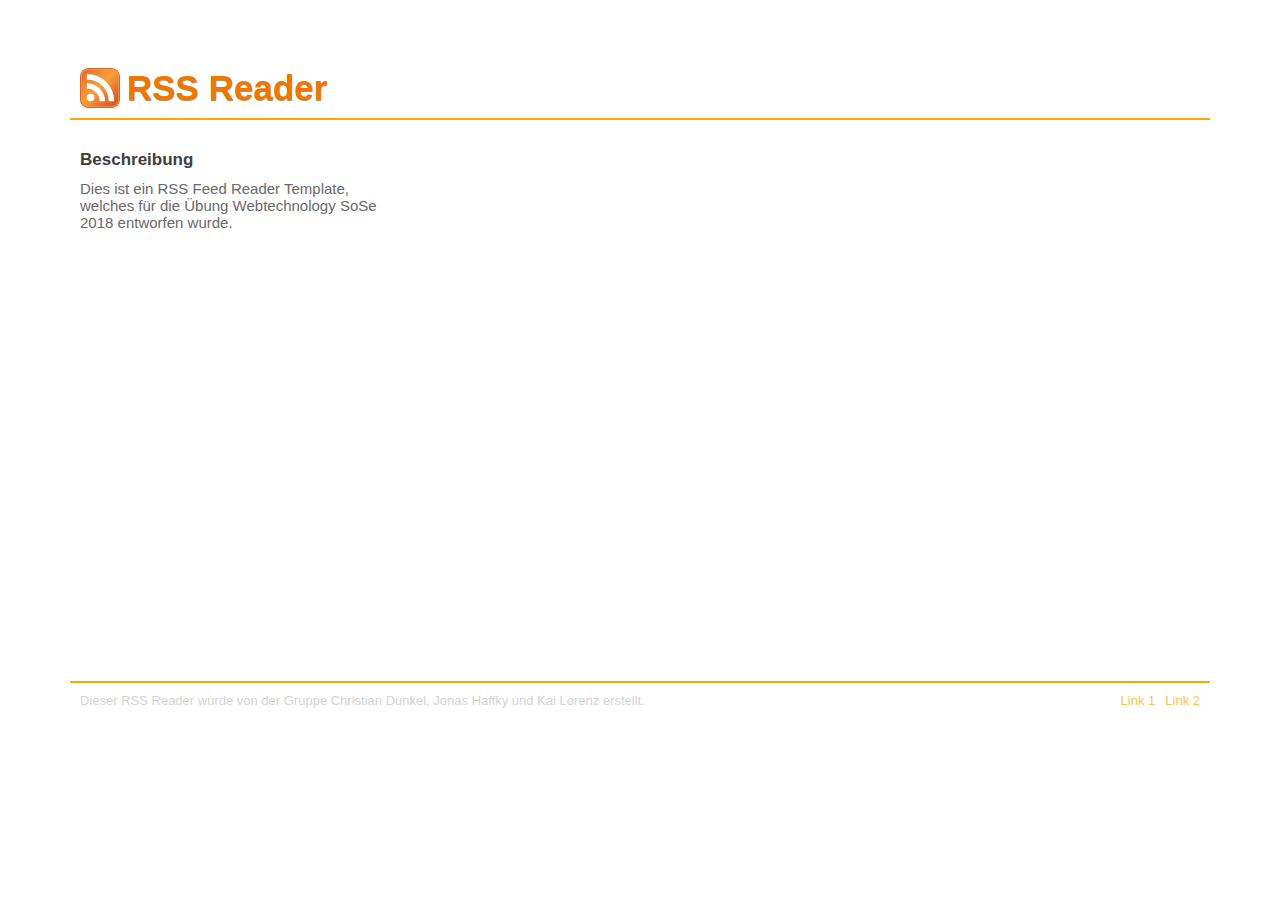
<file: Aufgabe 6/index.html>
<!DOCTYPE html>
<html lang="en">
    
<head> 
    
    <title>RSS Feed Reader</title>
    <meta http-equiv="description" content="Dies ist ein RSS Feed Reader für die Übung Webtechnology SoSe 18.">
    <meta name="keywords" content="feed, reader, news">
    <meta http-equiv="content-type" content="text/html; charset=UTF-8">
    <meta name="viewport" content="width=device-width,initial-scale=1">
    <link rel="stylesheet" href="feedreader.css">
    
</head>
    
<body>
<div id="container">
    <header>
        <div id="rsslogo"></div>
        <span id="rsstitle">RSS Reader</span>
    </header>
    
    <div id="description">
        <div>Beschreibung</div>
        <div>Dies ist ein RSS Feed Reader Template, welches für die Übung Webtechnology SoSe 2018 entworfen wurde.</div>
    </div>
    
    <main>
        <article>
            <a href="https://www.w3.org/TR/html5/sections.html#the-body-element" target="_blank">
                The body element
            </a>
            <div class="content">
                "The body element represents the content of the document. In conforming documents, there is only one body element. The document.body IDL attribute provides scripts with easy access to a document’s body element..."
            </div>
            <div class="meta">
                published on <b>14 December 2017</b>
            </div>
        </article>
        <article>
            <a href="https://www.w3.org/TR/html5/sections.html#the-article-element" target="_blank">
                The article element
            </a>
            <div class="content">
                "The article element represents a complete, or self-contained, composition in a document, page, application, or site. This could be a magazine, newspaper, technical or scholarly article, an essay or report, a blog or other social media post..."
            </div>
            <div class="meta">
                published on <b>14 December 2017</b>
            </div>
        </article>
        <article>
            <a href="https://www.w3.org/TR/html5/sections.html#the-section-element" target="_blank">
                The section element
            </a>
            <div class="content">
                "The section element represents a generic section of a document or application. A section, in this context, is a thematic grouping of content. Each section should be identified, typically by including a heading (h1-h6 element) as a child of the section element..."
            </div>
            <div class="meta">
                published on <b>14 December 2017</b>
            </div>
        </article>
    </main>
    
    <footer>
        Dieser RSS Reader wurde von der Gruppe Christian Dunkel, Jonas Haffky und Kai Lorenz erstellt.
        <a href="#">Link 2</a>
        <a href="#">Link 1</a>
    </footer>
</div>
</body>
</file>
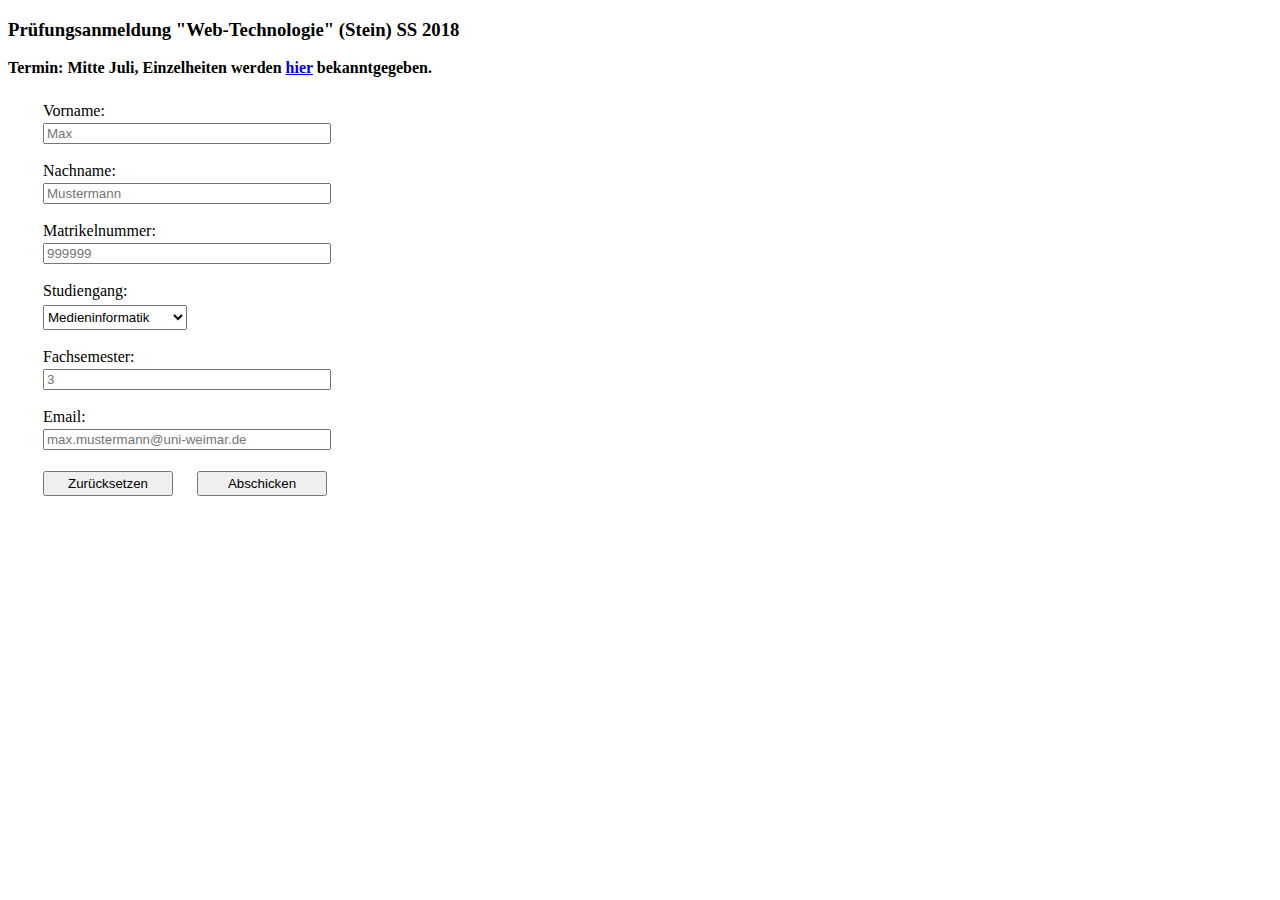
<file: Aufgabe 5/Exam_registration.html>
<!DOCTYPE html>
<html>

<body>
    <style>
    p {
        font-weight: bold;
    }
    form {
        padding: 5px 5px 5px 15px;
        margin: 20px;
    }
    input {
        width: 280px;
		margin-top: 3px;
    }
	select {
		margin-top: 5px;
		padding: 3px 0;
	}
    .button {
        width: 130px;
		padding: 3px 0;
    }
	.button[type=reset] {
		margin-right: 20px;
	}
    </style>
    <h3>Prüfungsanmeldung "Web-Technologie" (Stein) SS 2018</h3>
    <p>Termin: Mitte Juli, Einzelheiten werden <a href="https://www.uni-weimar.de/de/medien/professuren/medieninformatik/webis/teaching/ss-2018/web-technology/" target="_blank">hier</a> bekanntgegeben.</p>
    <form action="/action_page.php">
        Vorname:
        <br>
        <input type="text" name="firstname" placeholder="Max">
        <br>
        <br> Nachname:
        <br>
        <input type="text" name="lastname" placeholder="Mustermann">
        <br>
        <br> Matrikelnummer:
        <br>
        <input type="number" name="mtr" placeholder="999999" maxlength="6" pattern="[0-]{6}">
        <br>
        <br> Studiengang:
        <br>
        <select name="course">
            <option value="computer-science">Medieninformatik</option>
            <option value="media-science">Medienwissenschaft</option>
            <option value="media-management">Medienmanagement</option>
        </select>
        <br>
        <br> Fachsemester:
        <br>
        <input type="number" name="semester" placeholder="3">
        <br>
        <br> Email:
        <br>
        <input type="email" name="mail" placeholder="max.mustermann@uni-weimar.de" pattern=".+@uni-weimar.de" title="Nur @uni-weimar.de">
        <br>
        <br>
        <input type="reset" value="Zurücksetzen" class="button">
        <input type="submit" value="Abschicken" class="button">
    </form>
</body>

</html>
</file>
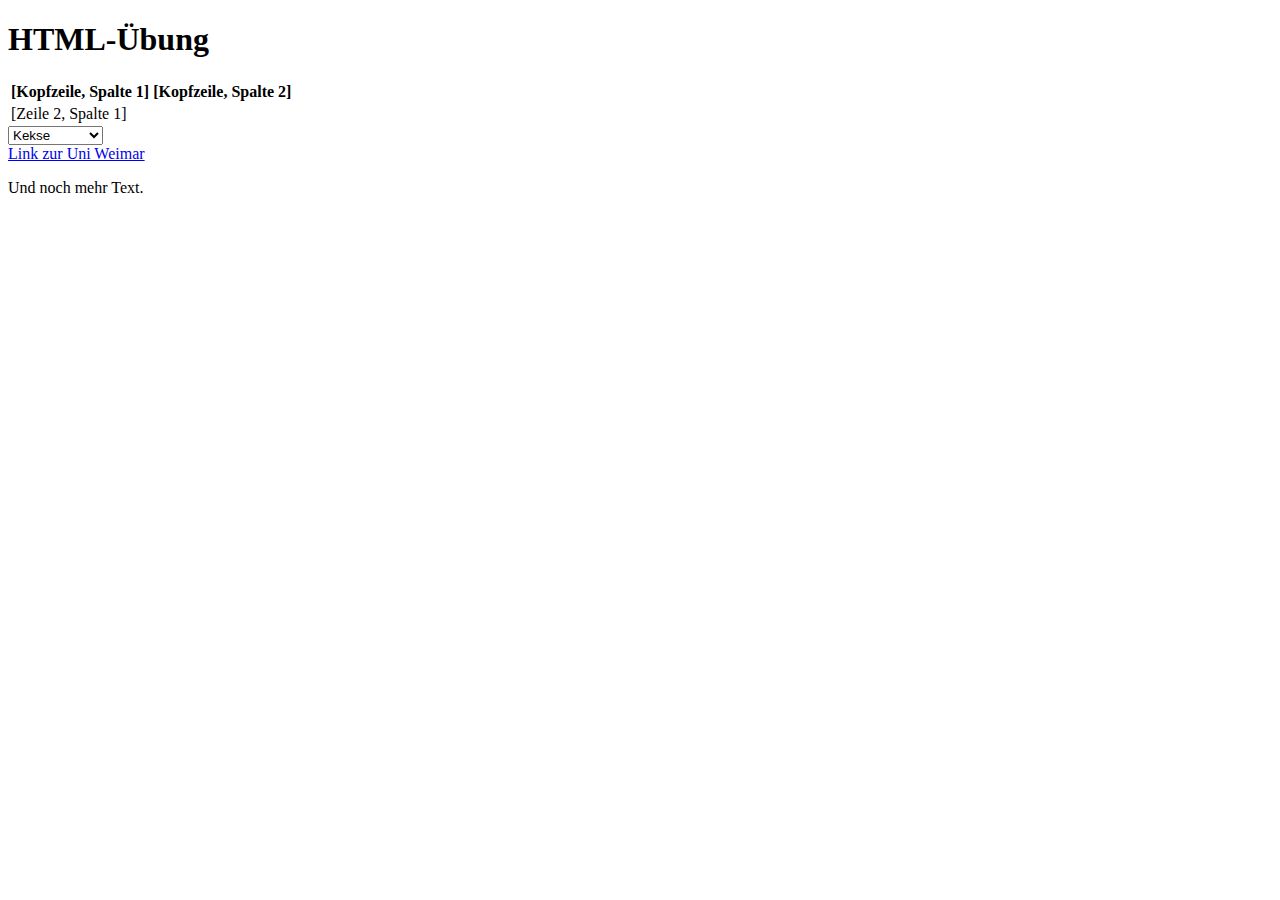
<file: Aufgabe1/non-valid-html5.html>
<!DOCTYPE html>
<html lang>
<head>
  <meta http-equiv="Content-Type" content="text/html;charset=utf-8">
  <title>HTML-Übung</title>
</head>
<body>
<h1>HTML-Übung</h1> 
<table>
  <tr> <!-- jetzt müssen wir aufpassen -->
    <th>[Kopfzeile, Spalte 1]</th>
    <th>[Kopfzeile, Spalte 2]</th>
  </tr>
  <tr>
  <td colspan="2">[Zeile 2, Spalte 1]</td>
  </tr>
</table>
<form action="#" method="get">
  <select>
    <option>Kekse</option>
    <option>Schreibtisch</option>
    <option>Fußball</option>
  </select>
</form>
<a href="http://www.uni-weimar.de">Link zur Uni Weimar</a>
<p>Und noch mehr Text.</p>
</body>
</html>
</file>
<file: Aufgabe 6/feedreader.css>
html, body {height: 100%}

body * {
    box-sizing: border-box;
}

#container {
    display: flex;
    flex-flow: row wrap;
    align-items: flex-start;
    width: 100%;
    max-width: 1200px;
    padding: 50px 30px;
    margin: 0 auto;
    background-color: white;
    font-family: sans-serif;
}

#container > * {
    padding: 10px;
}

header {
    flex: 1 100%;
    order: 1;
    display: flex;
    margin-bottom: 20px;
    border-bottom: 2px solid orange;
}

#rsstitle {
    font-size: 35px;
    color: #ef7700;
    font-weight: bold;
    text-shadow: 0 1px 0 rgba(150,100,4,.7);
}

#rsslogo {
    display: inline-block;
    height: 40px;
    width: 40px;
    margin-right: 7px;
    background-image: url(feed.svg);
    background-size: contain;
    background-repeat: no-repeat;
}

#description {
    flex: 1 200px;
    order: 2;
}

#description div:nth-child(1) {
    color: #3e3e3e;
    font-weight: bold;
    margin-bottom: 10px;
    font-size: 17px;
}

#description div:nth-child(2) {
    color: #696969;
    font-size: 15px;
}

main {
    flex: 5 200px;
    order: 3;
}

main article:nth-child(1) {
    animation: fade-in 1s .2s ease forwards;
}

main article:nth-child(2) {
    animation: fade-in 1s .7s ease forwards;
}

main article:nth-child(3) {
    animation: fade-in 1s 1.2s ease forwards;
}

@keyframes fade-in {
    0% {opacity: 0;}
    100% {opacity: .85;}
}

article {
    margin-bottom: 10px;
    border-radius: 15px;
    padding: 20px 30px;
    background: linear-gradient(216deg,rgba(255,167,0,.05),rgba(255,118,0,.1));
    opacity: 0;
    transform: scale(1);
    transition: .3s ease;
}

article:hover {
    transform: scale(1.01);
    transition: .3s ease;
}

article a {
    font-size: 24px;
    font-weight: bold;
    transition: .1s ease;
}

article a:link {
    color: #ff6c00;
    text-decoration: none;
}

article a:visited {
    color: #ff1d00;
}

article a:hover {
    color: #ff9c00;
    text-decoration: underline;
    transition: .1s ease;
}

article a:active {
    background-color: #ffe6ad;
}

article .content {
    margin: 10px 0 10px 5px;
}

article .meta {
    margin-left: 15px;
    font-size: 13px;
    color: gray;
}

footer {
    flex: 1 100%;
    order: 4;
    margin-top: 20px;
    border-top: 2px solid orange;
    font-size: 13px;
    color: lightgray;
}

footer a {
    float: right;
    margin-left: 10px;
    color: orange;
    opacity: .7;
    text-decoration: none;
}

footer a:visited {
    color: #e54c08;
}

footer a:hover {
    opacity: 1;
    text-decoration: underline;
}

footer a:active {
    background-color: #ffc8b0;
}

@media (max-width: 800px) {
    #description {
        margin-bottom: 20px;
    }
    main, #description {
        flex: 1 100%;
    }
}
</file>
